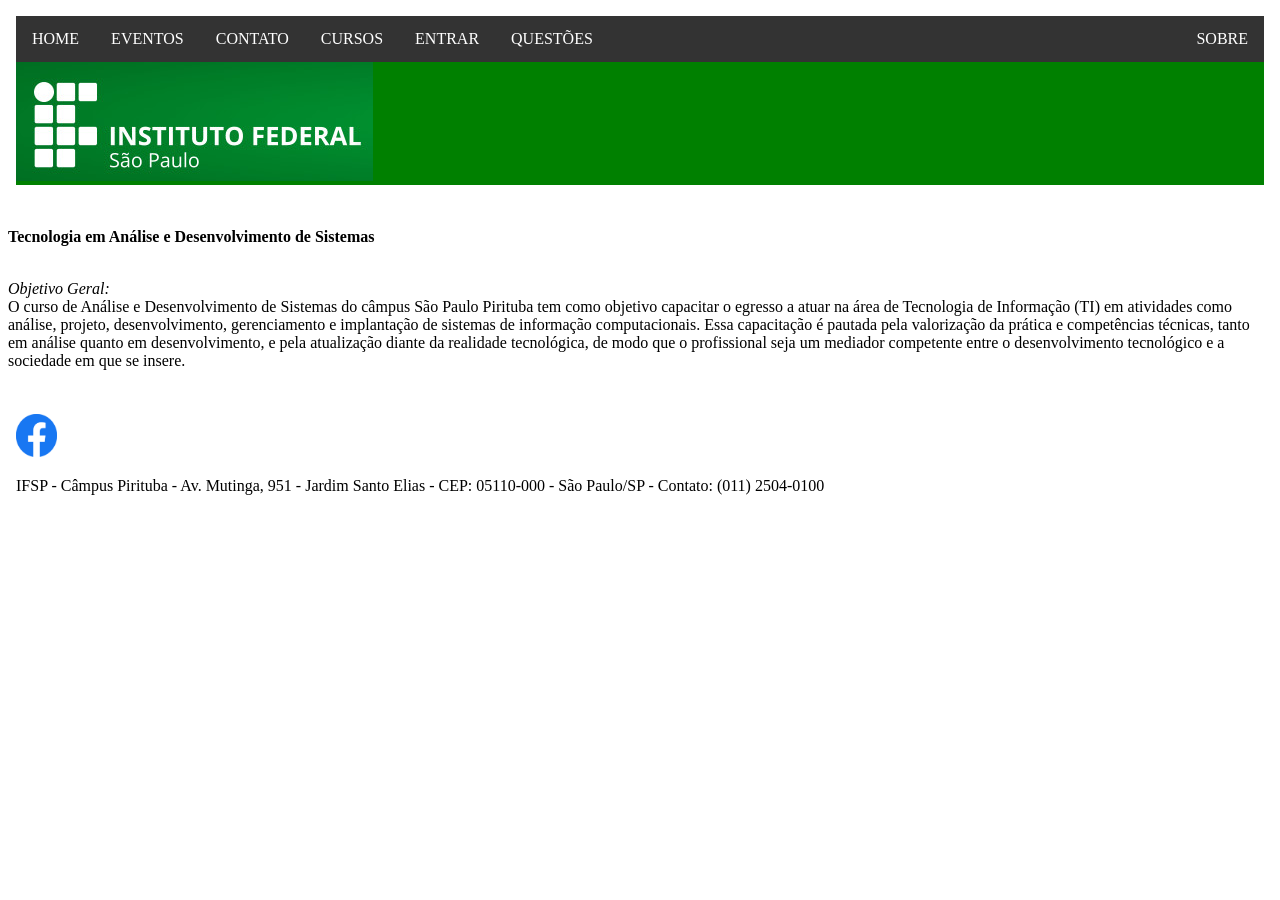
<file: ads.html>
<!DOCTYPE html>
<html>
<head>
<meta charset="UTF-8">
<title>ADS - IFSP - Pirituba</title>
<script src="js/disabling.js"></script>
</head>
<body>

<header id="cabecalho"> <!-- Indica o cabeçalho do nosso documento-->
  <nav>
    <object width="100%" height="200px" data="menu.html"></object>
  </nav> 
  
</header>

<main>
  <p><strong>Tecnologia em Análise e Desenvolvimento de Sistemas</strong></p>
  <br>
  <em>Objetivo Geral:</em>
  <br>
  O curso de Análise e Desenvolvimento de Sistemas do câmpus São Paulo Pirituba tem como objetivo capacitar o egresso a atuar na área de Tecnologia de Informação (TI) em atividades como análise, projeto, desenvolvimento, gerenciamento e implantação de sistemas de informação computacionais. Essa capacitação é pautada pela valorização da prática e competências técnicas, tanto em análise quanto em desenvolvimento, e pela atualização diante da realidade tecnológica, de modo que o profissional seja um mediador competente entre o desenvolvimento tecnológico e a sociedade em que se insere.
</main>

<footer>     
  <object width="100%" height="200px" data="rodape.html"></object>
</footer>





</body>
</html>
</file>
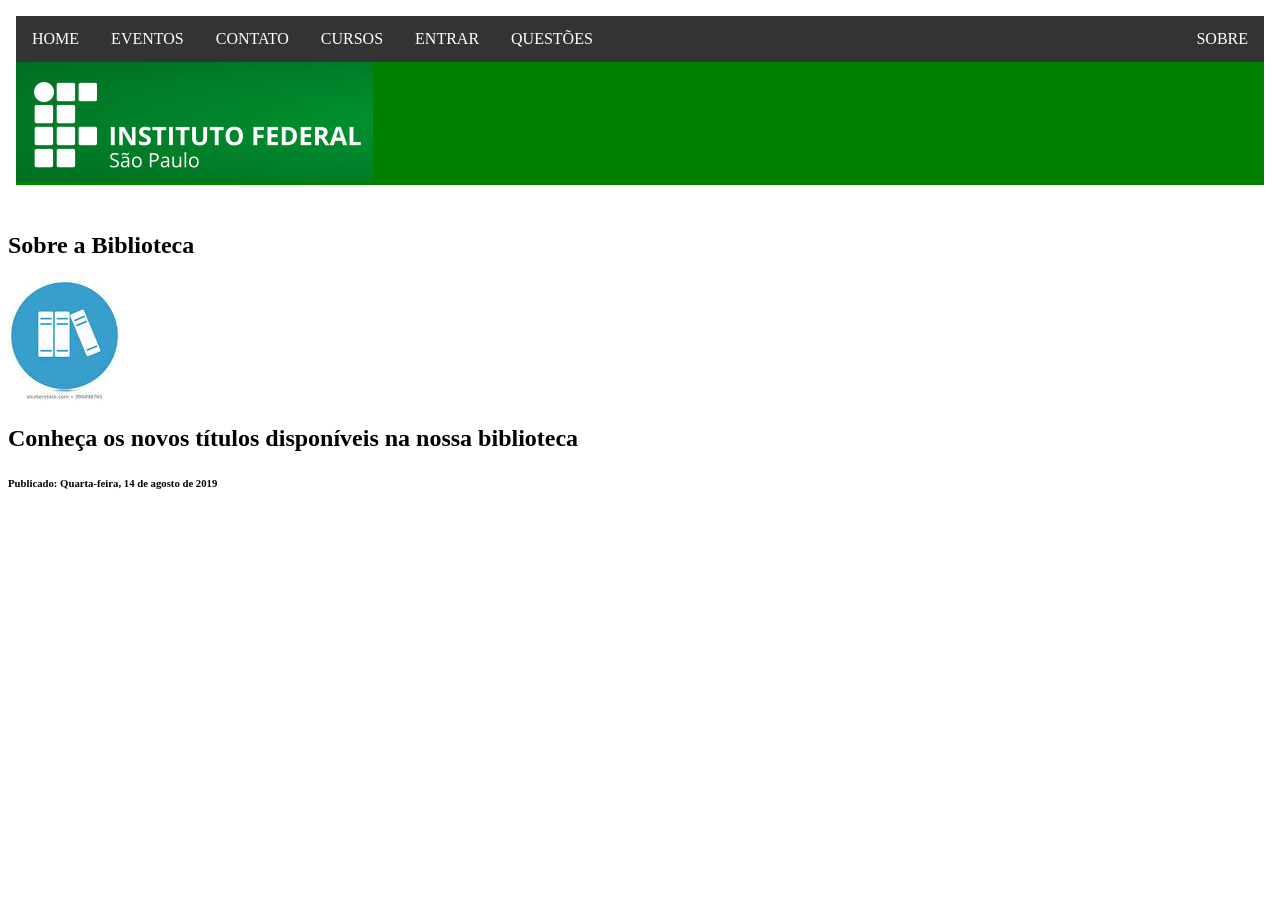
<file: biblioteca.html>
<!DOCTYPE html>
<html>
<head>
<meta charset="UTF-8">
<title>IFSP - Biblioteca</title>
<script src="js/disabling.js"></script>
</head>
<body>

  <header id="cabecalho"> <!-- Indica o cabeçalho do nosso documento-->
  
    <nav>
      <object width="100%" height="200px" data="menu.html"></object>    
    </nav>    
  
  </header>

  <section> <!-- Indica que é uma seção/parte do documento-->
	<h1>
	  Sobre a Biblioteca
	</h1>
	
	<article> <!-- Indica que o conteúdo é completo, ou seja, não depende d eoutros trechos do documento para ter significado -->
	  <img src="Imagens/library.jpeg" alt="Biblioteca" />
	  <h2>Conheça os novos títulos disponíveis na nossa biblioteca</h2>
	  <h6> <!-- Título de terceiro nível -->
	  Publicado: Quarta-feira, 14 de agosto de 2019
	  </h6>
	</article>
  </section>

</body>
</html>
</file>
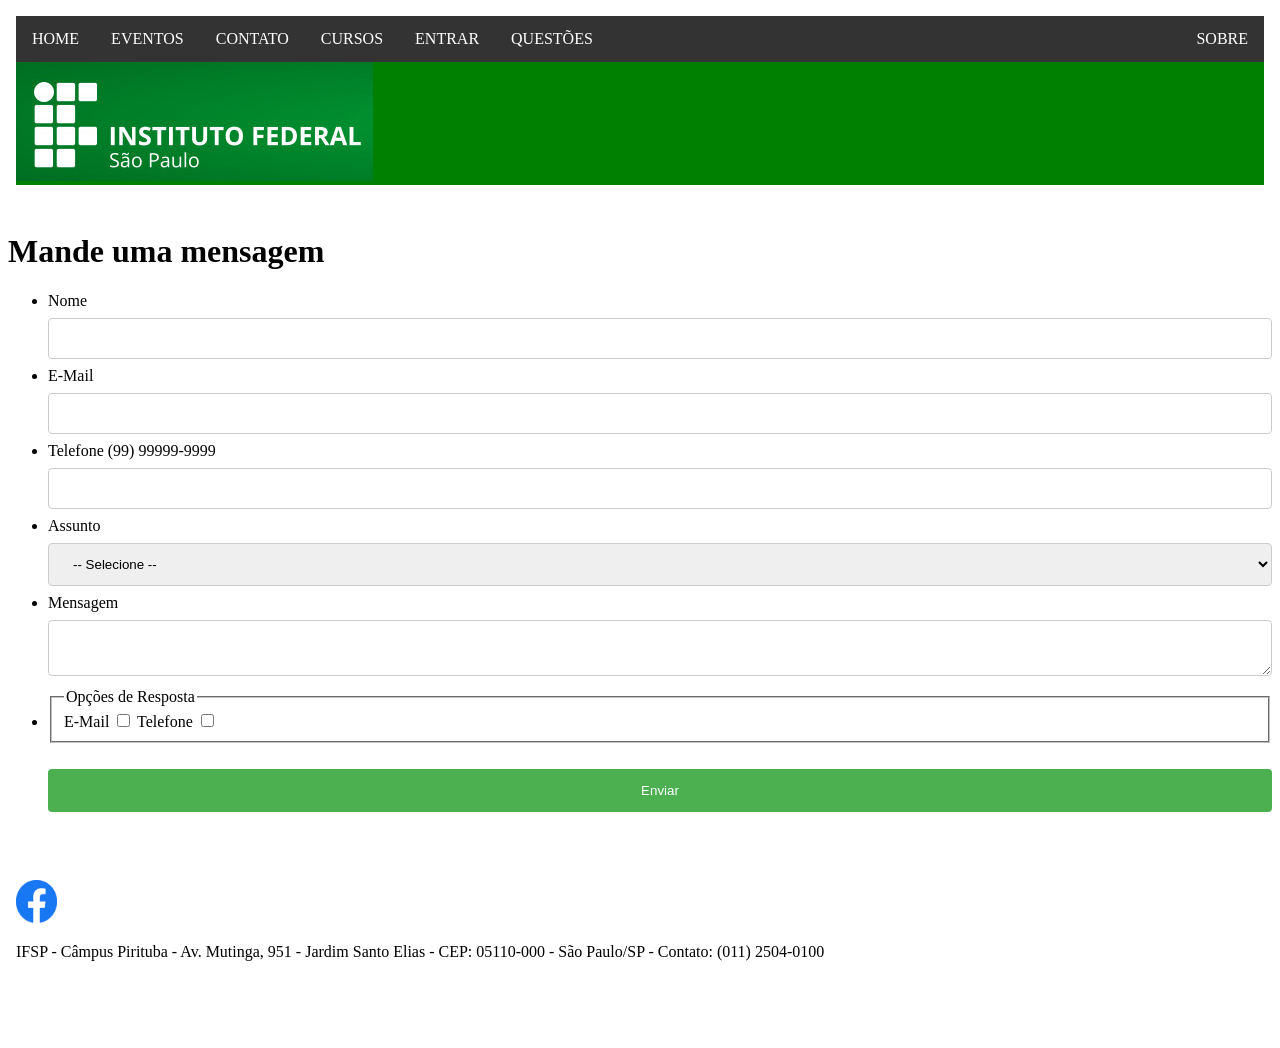
<file: contato.html>
<!DOCTYPE html>
<html>
<head>
  <meta charset="UTF-8">
  <title>Contato - IFSP - Pirituba</title>
  <link rel="shortcut icon" href="Imagens/favicon.ico" type="image/x-icon"> <!-- Adiciona o ícone de aba de navegador-->
  <link rel="stylesheet" href="css/formularios.css">
  <script src="js/disabling.js"></script>
</head>


<body>

  <header id="cabecalho"> <!-- Indica o cabeçalho do nosso documento-->
    <nav>
      <object width="100%" height="200px" data="menu.html"></object>
    </nav> 
    
  </header>
  
  <main> <!-- indica que é o conteúdo principal dessa página -->
		<h1>Mande uma mensagem</h1>
        <form method="POST">
            <ul>
                <li>
                    <label for="contato-nome">Nome</label>
                    <input type="text" name="nome" id="contato-nome" required />
                </li>
                <li>
                    <label for="contato-email">E-Mail</label>
                    <input type="email" name="email" id="contato-email" />
                </li>
                <li>
                    <label for="contato-telefone">Telefone (99) 99999-9999 </label>
                    <input type="tel" name="telefone" id="contato-telefone" pattern="\([0-9]{2}\) [0-9]{4,6}-[0-9]{3,4}$"/> </li>
                <li>                    
                    
                   <label for="contato-assunto">Assunto</label>                   
                   <select name="assunto" id="contato-assunto" required >
                     <option value=""> -- Selecione --</option>                        
                     <option value="R">Reclamação</option>
                     <option value="S">Sugestão</option>
                   </select>                    
                                        
                </li>
                <li>
                    <label for="contato-mensagem">Mensagem</label>
                    <textarea name="mensagem" id="contato-mensagem"></textarea>
                </li>
                <li>
                    <fieldset>
                        <legend>Opções de Resposta</legend>
                        <label for="contato-resposta-email">E-Mail
                            <input id="contato-resposta-email" type="checkbox" name="resposta" value="E" />
                        </label>
                        <label for="contato-resposta-telefone">Telefone</label>
                        <input id="contato-resposta-telefone" type="checkbox" name="resposta" value="T" />
                    </fieldset>
                </li>
                <br>
                    <input type="submit" value="Enviar">
                </br>
            </ul>
            
        </form>        
	</main>	
	
	<footer>     
      <object width="100%" height="200px" data="rodape.html"></object>
    </footer>
  
</body>
</html>
</file>
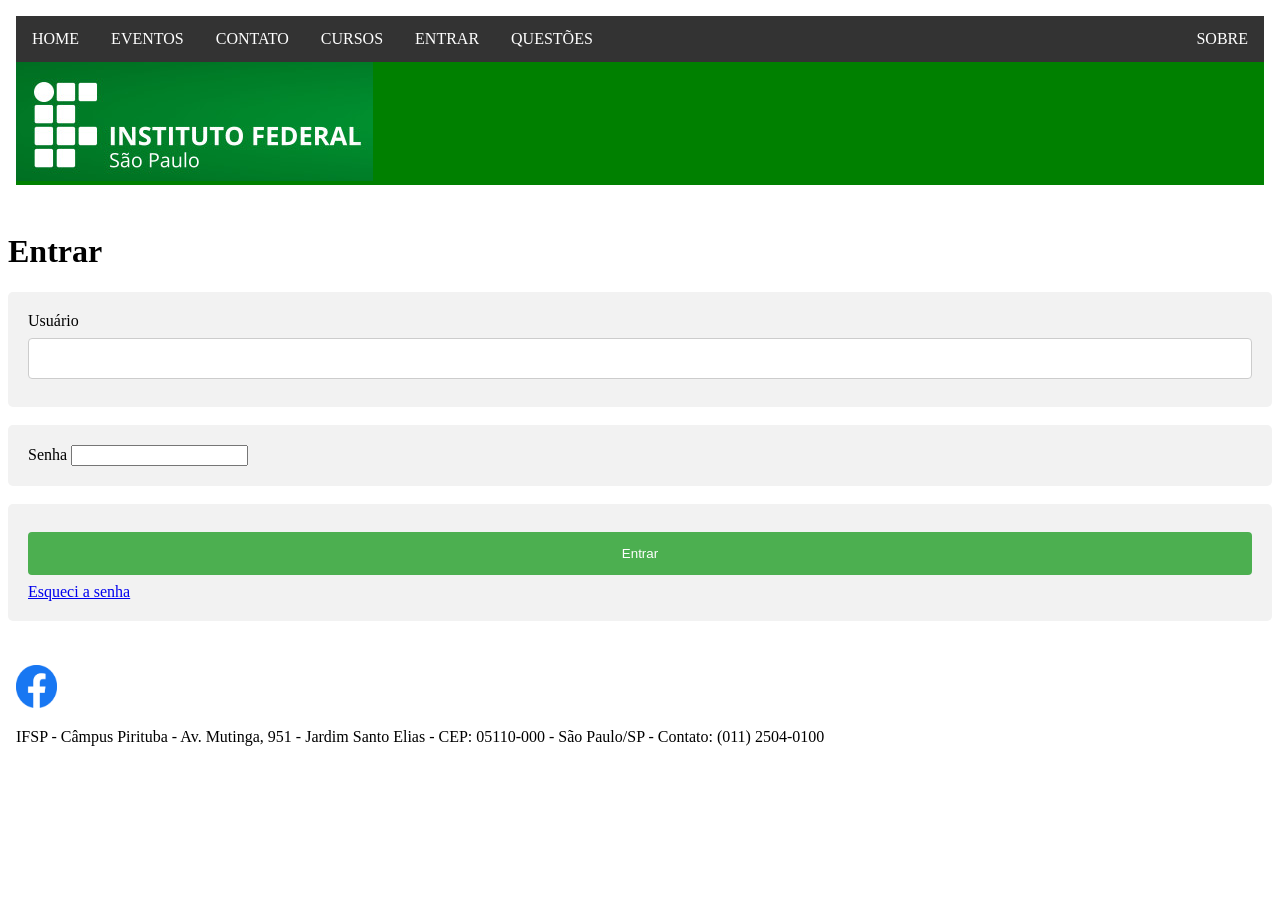
<file: entrar.html>
<!DOCTYPE html>
<html>
<head>
  <meta charset="UTF-8">
  <title>Entrar - IFSP - Pirituba</title>
  <link rel="shortcut icon" href="Imagens/favicon.ico" type="image/x-icon"> <!-- Adiciona o ícone de aba de navegador-->
  <link rel="stylesheet" href="css/formularios.css">
  <script src="js/disabling.js"></script>
</head>
<body>
  
  <header id="cabecalho"> <!-- Indica o cabeçalho do nosso documento-->
    <nav>
      <object width="100%" height="200px" data="menu.html"></object>
    </nav>    
    
  </header>
  
  <main> <!-- indica que é o conteúdo principal dessa página -->
		<h1>Entrar</h1>
        <form method="POST">
            <div>
                <label for="entrar-usuario">Usuário</label>
                <input type="text" name="usuario" id="entrar-usuario" required />
            </div>
            <br>
            <div>
                <label for="entrar-senha">Senha</label>
                <input type="password" name="senha" id="entrar-senha" required />
            </div>
            <br>
            <div>
                <input type="submit" value="Entrar">
                <a href="#">Esqueci a senha</a>
            </div>
        </form>
  </main>
  
  <footer>     
      <object width="100%" height="200px" data="rodape.html"></object>
  </footer>

</body>

</html>
</file>
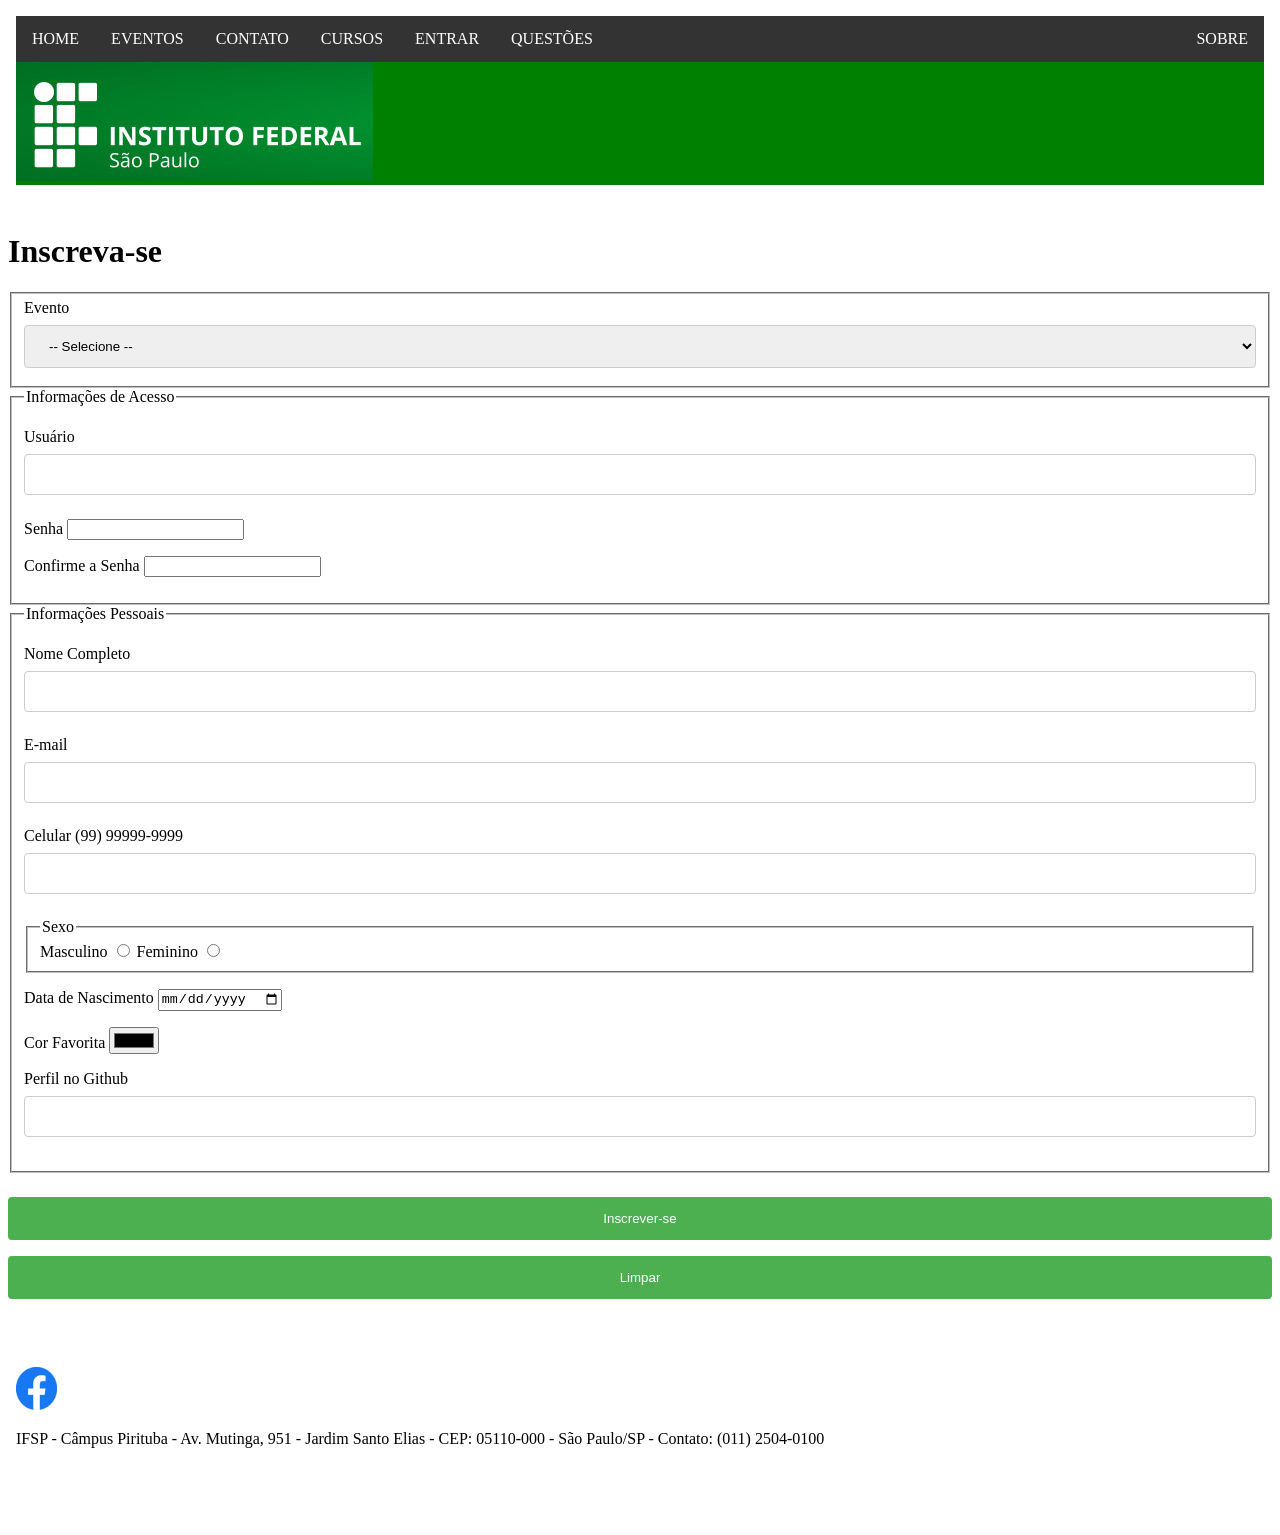
<file: eventos.html>
<!DOCTYPE html>
<html>
<head>
  <meta charset="UTF-8">
  <title>Eventos - IFSP - Pirituba</title>
  <link rel="shortcut icon" href="Imagens/favicon.ico" type="image/x-icon"> <!-- Adiciona o ícone de aba de navegador-->
  <link rel="stylesheet" href="css/formularios.css">
  <script src="js/disabling.js"></script>
</head>


<body>

  <header id="cabecalho"> <!-- Indica o cabeçalho do nosso documento-->
    <nav>
      <object width="100%" height="200px" data="menu.html"></object>
    </nav>    
    
  </header>
  
  <main> <!-- indica que é o conteúdo principal dessa página -->
    
    <h1>Inscreva-se</h1>
    
    <form method="POST">
    
      <fieldset>
      
        <label for="evento">Evento</label>
        <select name="assunto" id="contato-assunto" required >
          <option value=""> -- Selecione --</option>                        
          <option value="voe">Voe sem asas</option>
          <option value="jun">Festa junina</option>
          <option value="inf">Semana de tecnologia</option>
        </select>
      
      </fieldset>
      
      <fieldset>
        <legend>Informações de Acesso</legend>
          <p>
            <label for="inscrever-usuario">Usuário</label>
            <input type="text" name="usuario" id="inscrever-usuario" required />
          </p>
          
          <p>
            <label for="inscrever-senha">Senha</label>
            <input type="password" name="senha" id="inscrever-senha" required />
          </p>
          
          <p>
            <label for="inscrever-confirmar-senha">Confirme a Senha</label>
            <input type="password" name="confirmar-senha" id="inscrever-confirmar-senha" required />
          </p>
      </fieldset>
      
      <fieldset>
        <legend>Informações Pessoais</legend>
        <p>
          <label for="inscrever-nome">Nome Completo</label>
          <input type="text" name="nome" id="inscrever-nome" required />
        </p>
        <p>
          <label for="inscrever-email">E-mail</label>
          <input type="email" name="email" id="inscrever-email" required />
        </p>
        <p>
          <label for="inscrever-celular">Celular (99) 99999-9999</label>
          <input type="tel" name="celular" id="inscrever-celular" pattern="\([0-9]{2}\) [0-9]{4,6}-[0-9]{3,4}$"/> 
        </p>
      
        <fieldset>
          <legend>Sexo</legend>
          <label for="inscrever-sexo-masc">Masculino
            <input id="inscrever-sexo-masc" type="radio" name="sexo" value="M" />
          </label>
          
          <label for="inscrever-sexo-fem">Feminino
            <input id="inscrever-sexo-fem" type="radio" name="sexo" value="F" />
          </label>
        </fieldset>
        
        <p>
          <label for="inscrever-nascimento">Data de Nascimento</label>
          <input type="date" name="nascimento" id="inscrever-nascimento" />
        </p>
        <p>
          <label for="inscrever-cor">Cor Favorita</label>
          <input type="color" name="cor" id="inscrever-cor" />
        </p>
        <p>
          <label for="inscrever-github">Perfil no Github</label>
          <input type="url" name="github" id="inscrever-github" />
        </p>
      </fieldset>
      
      <p>        
        <input type="submit" value="Inscrever-se">
        <input type="reset" value="Limpar">
      </p>
      
    </form>
    
  </main> 

  <footer>     
    <object width="100%" height="200px" data="rodape.html"></object>
  </footer>

</body>


</html>
</file>
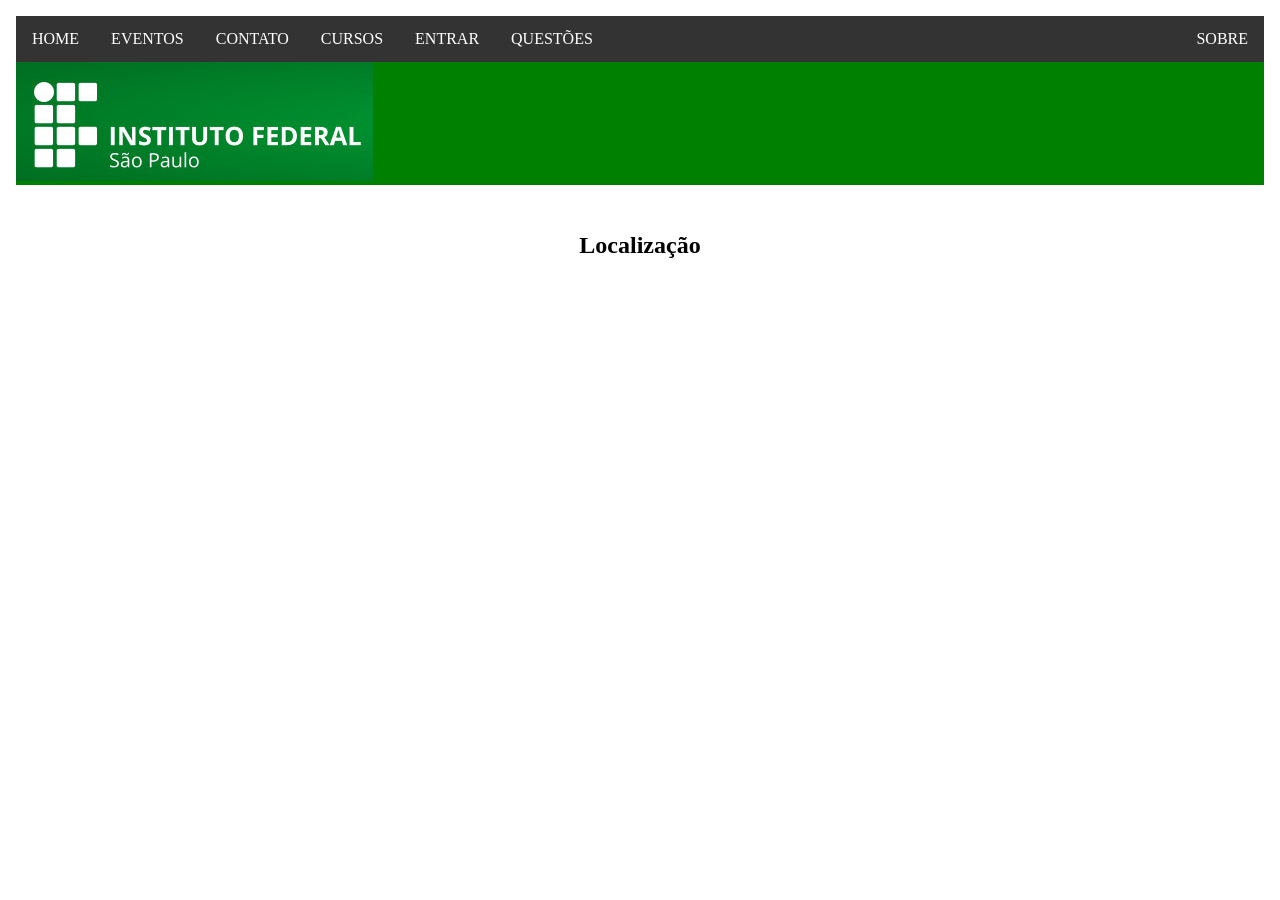
<file: localizacao.html>
<!DOCTYPE html>
<html>
<head>
<meta charset="UTF-8">
<title>IFSP - Localização</title>
<link rel="stylesheet" href="css/conteudo.css">
<script src="js/disabling.js"></script>
</head>
<body>
  <header id="cabecalho"> <!-- Indica o cabeçalho do nosso documento-->
    <nav>
      <object width="100%" height="200px" data="menu.html"></object>
    </nav>    
  </header>
  
  <section>
  <h1>Localização</h1>
   <p align="center">
      <iframe src="https://www.google.com/maps/embed?pb=!1m18!1m12!1m3!1d3659.2439684079723!2d-46.73765778548328!3d-23.48772046476096!2m3!1f0!2f0!3f0!3m2!1i1024!2i768!4f13.1!3m3!1m2!1s0x94cef9479a61a8b9%3A0xc7dae27c12251fa7!2sIFSP%20Pirituba!5e0!3m2!1spt-BR!2sbr!4v1567537053791!5m2!1spt-BR!2sbr" width="600" height="450" frameborder="0" style="border:0;" allowfullscreen=""></iframe>
   </p>   
  </section>

</body>
</html>
</file>
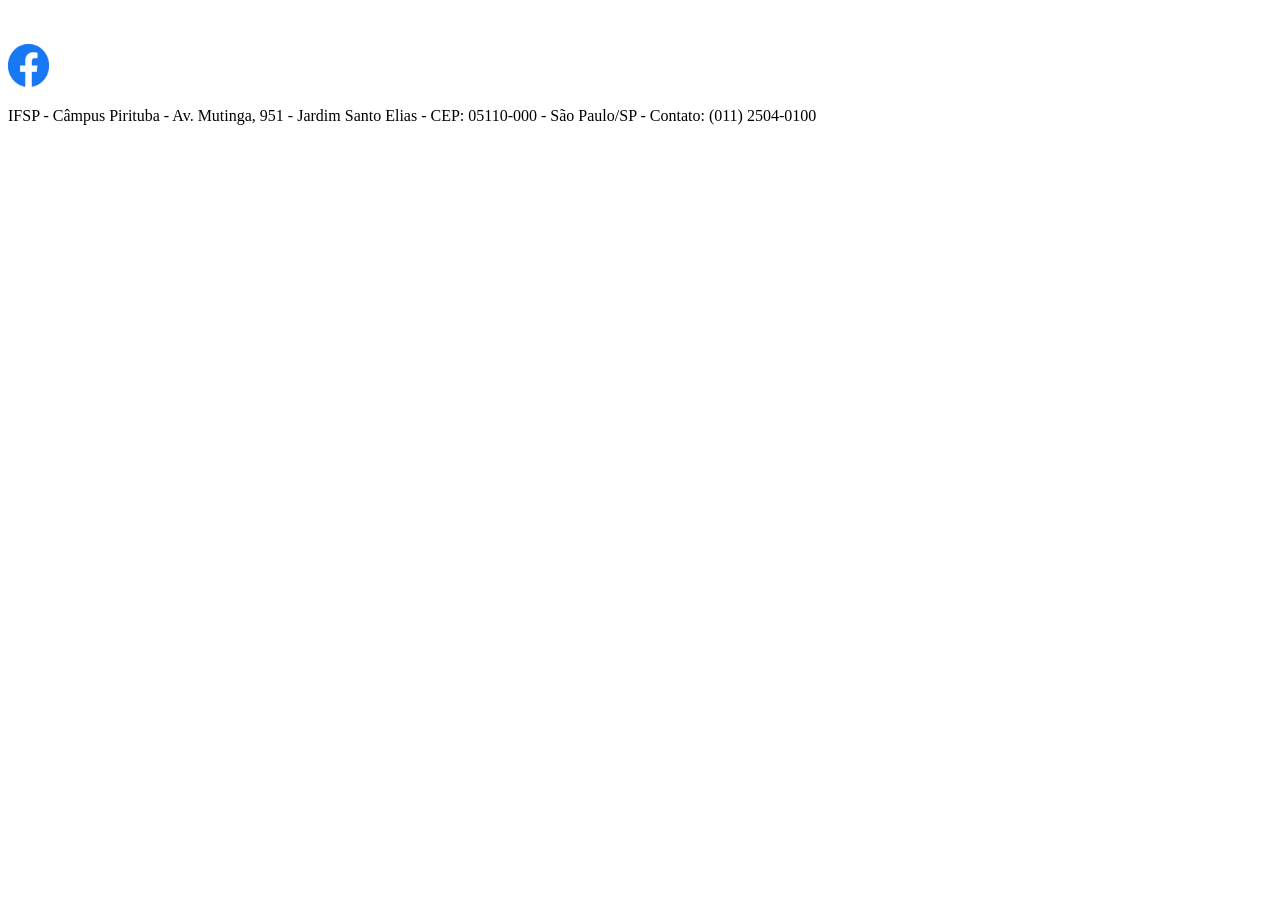
<file: rodape.html>
<!DOCTYPE html>
<html>
<head>
<meta charset="UTF-8">
<script src="js/disabling.js"></script>
</head>
<body>

<footer>
  <br><br>
  <div id="my_menu" align="left">	 
	<a href="https://www.facebook.com/ifsppirituba"><img src="Imagens/facebook.png" width="41" height="43" title="IFSP Facebook" alt="IFSP Facebook"></a> 
  </div>
  <p>
  IFSP - Câmpus Pirituba - Av. Mutinga, 951 - Jardim Santo Elias - CEP: 05110-000 - São Paulo/SP - Contato: (011) 2504-0100
  </p>
</footer>

</body>
</html>
</file>
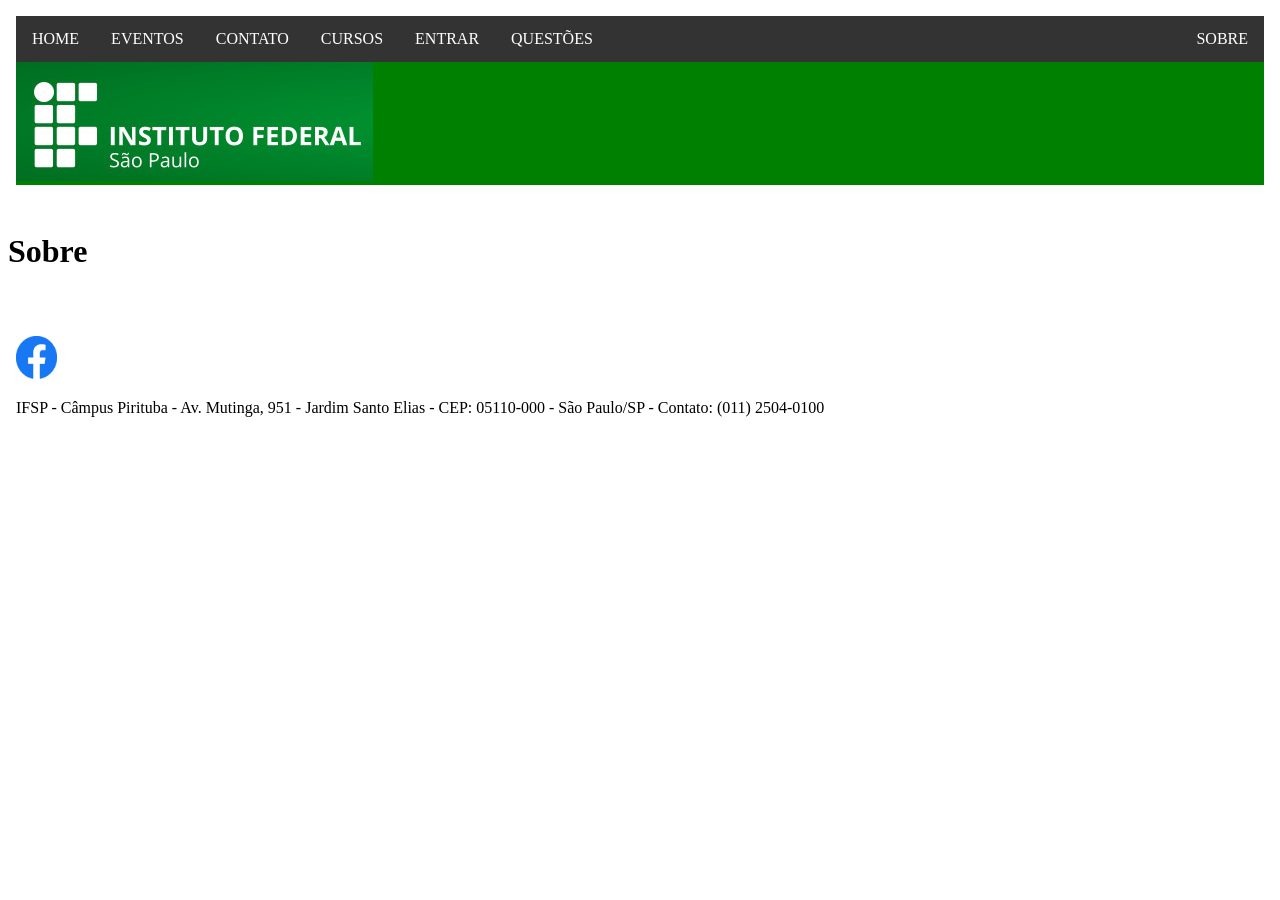
<file: sobre.html>
<!DOCTYPE html>
<html>
<head>
<meta charset="UTF-8">
<title>Sobre - IFSP - Pirituba</title>
<script src="js/disabling.js"></script>
</head>
<body>

  <header id="cabecalho"> <!-- Indica o cabeçalho do nosso documento-->
    <nav>
      <object width="100%" height="200px" data="menu.html"></object>
    </nav>    
    
  </header>
  
  <main>
  
    <p>
      <h1>Sobre</h1>
    </p>
  
  </main>
  
  <footer>     
      <object width="100%" height="200px" data="rodape.html"></object>
  </footer>

</body>
</html>
</file>
<file: css/formularios.css>
@charset "UTF-8";


input[type=text], input[type=email], input[type=tel], input[type=url], textarea, select {
  width: 100%;
  padding: 12px 20px;
  margin: 8px 0;
  display: inline-block;
  border: 1px solid #ccc;
  border-radius: 4px;
  box-sizing: border-box;
}

input[type=submit], input[type=reset]  {
  width: 100%;
  background-color: #4CAF50;
  color: white;
  padding: 14px 20px;
  margin: 8px 0;
  border: none;
  border-radius: 4px;
  cursor: pointer;
}

input[type=submit]:hover {
  background-color: #45a049;
}

div {
  border-radius: 5px;
  background-color: #f2f2f2;
  padding: 20px;
}
</file>
<file: css/conteudo.css>
@charset "UTF-8";

#conteudo {
		width: 100%;
		float: right;		
		}
		
img {
  //border-radius: 50%;
  display: block;
  margin-left: auto;
  margin-right: auto;
  width: 50%;
}

figure {
    display: inline-block;
    border: 0px dotted gray;
    margin: 20px; /* adjust as needed */
}
figure img {
    vertical-align: top;
}
figure figcaption {
    border: 1px dotted blue;
    text-align: center;
}

aside p {
	text-align: center;
}

h1{
	text-align: center;
}
</file>
